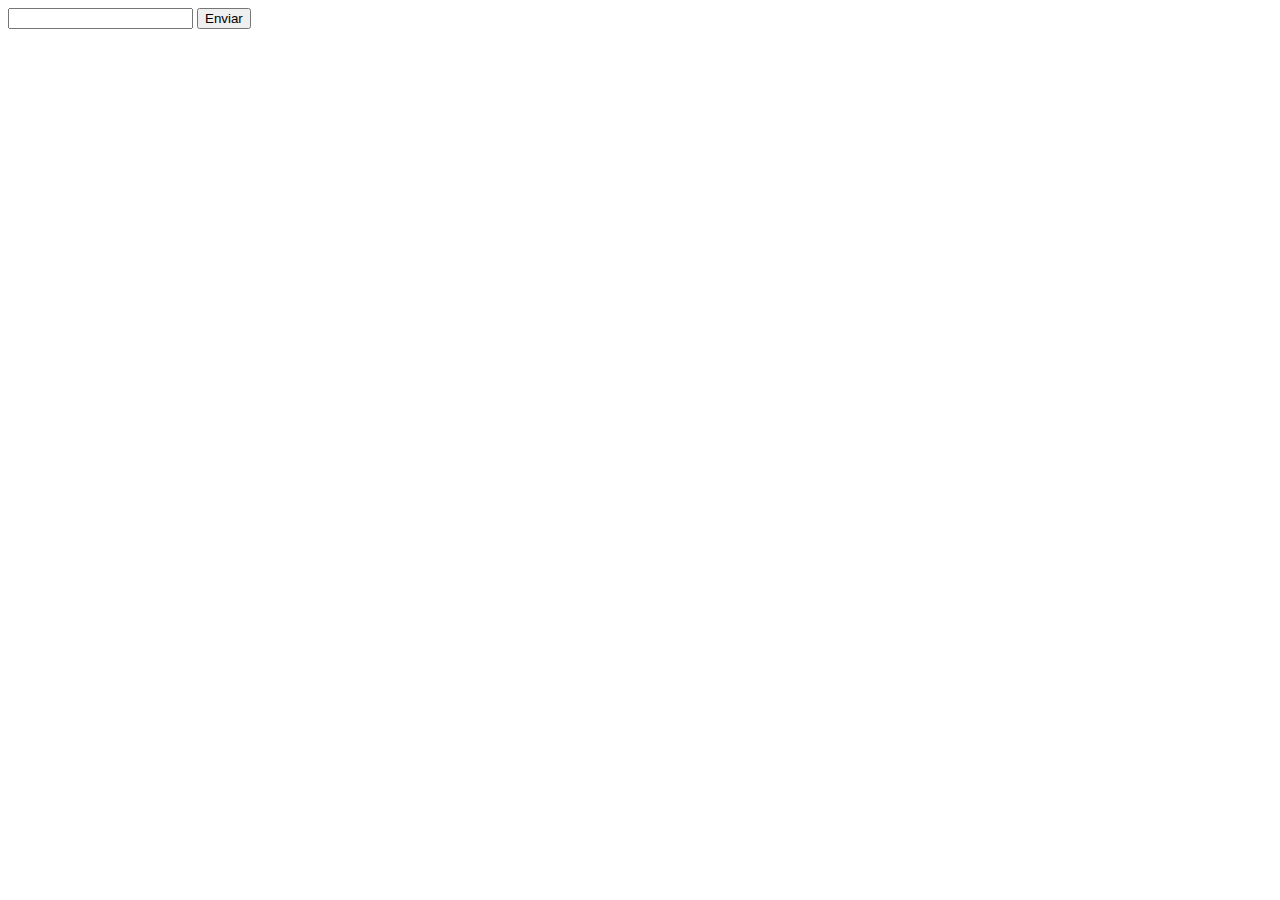
<file: pages/eventorecurrente.html>
<html>
<head>
    <title>Confirmación de envío de formulario</title>
<script language="JavaScript">
function pregunta(){
    if (confirm('¿Estas seguro de enviar este formulario?')){
       document.tuformulario.submit()
    }
}
</script>
</head>

<body>
<form name=tuformulario action="http://www.desarrolloweb.com">
<input type="text" name="cualquiercampo">
<input type=button onclick="pregunta()" value="Enviar">
</form>

</body>
</html>
</file>
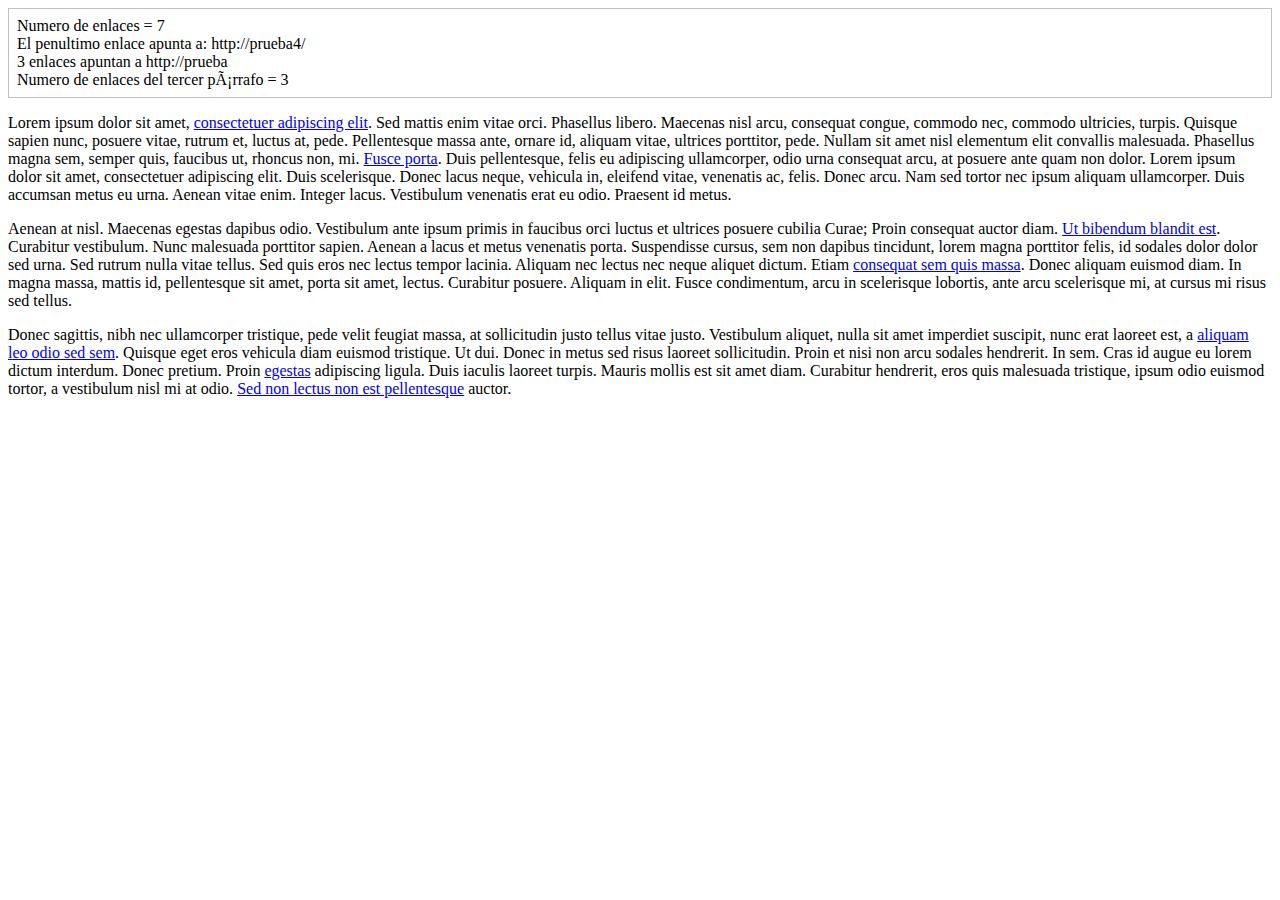
<file: pages/formulario.html>
<!DOCTYPE html>
<html lang="en">
<head>
    <meta http-equiv="Content-Type" content="text/html; charset=iso-8859-1" />
    <title>Ejercicio 11 - DOM básico</title>
    
    <script type="text/javascript">
    window.onload = function() {
      var info = document.getElementById("informacion");
    
      // Numero de enlaces de la pagina
      var enlaces = document.getElementsByTagName("a");
      info.innerHTML = "Numero de enlaces = "+enlaces.length;
    
      // Direccion del penultimo enlace
      var mensaje = "El penultimo enlace apunta a: "+enlaces[enlaces.length-2].href;
      info.innerHTML = info.innerHTML + "<br/>" + mensaje;
    
      // Numero de enlaces que apuntan a http://prueba
      var contador = 0;
      for(var i=0; i<enlaces.length; i++) {
        // Es necesario comprobar los enlaces http://prueba y
        // http://prueba/ por las diferencias entre navegadores
        if(enlaces[i].href == "http://prueba" || enlaces[i].href == "http://prueba/") {
          contador++;
        }
      }
      info.innerHTML = info.innerHTML + "<br/>" + contador + " enlaces apuntan a http://prueba"
    
      // Numero de enlaces del tercer párrafo
      var parrafos = document.getElementsByTagName("p");
      enlaces = parrafos[2].getElementsByTagName("a");
      info.innerHTML = info.innerHTML + "<br/>" + "Numero de enlaces del tercer párrafo = "+enlaces.length;
    }
    </script>
    </head>
    
    <body>
    <div id="informacion" style="border:thin solid silver; padding:.5em"></div>
    <p>Lorem ipsum dolor sit amet, <a href="http://prueba">consectetuer adipiscing elit</a>. Sed mattis enim vitae orci. Phasellus libero. Maecenas nisl arcu, consequat congue, commodo nec, commodo ultricies, turpis. Quisque sapien nunc, posuere vitae, rutrum et, luctus at, pede. Pellentesque massa ante, ornare id, aliquam vitae, ultrices porttitor, pede. Nullam sit amet nisl elementum elit convallis malesuada. Phasellus magna sem, semper quis, faucibus ut, rhoncus non, mi. <a href="http://prueba2">Fusce porta</a>. Duis pellentesque, felis eu adipiscing ullamcorper, odio urna consequat arcu, at posuere ante quam non dolor. Lorem ipsum dolor sit amet, consectetuer adipiscing elit. Duis scelerisque. Donec lacus neque, vehicula in, eleifend vitae, venenatis ac, felis. Donec arcu. Nam sed tortor nec ipsum aliquam ullamcorper. Duis accumsan metus eu urna. Aenean vitae enim. Integer lacus. Vestibulum venenatis erat eu odio. Praesent id metus.</p>
    
    <p>Aenean at nisl. Maecenas egestas dapibus odio. Vestibulum ante ipsum primis in faucibus orci luctus et ultrices posuere cubilia Curae; Proin consequat auctor diam. <a href="http://prueba">Ut bibendum blandit est</a>. Curabitur vestibulum. Nunc malesuada porttitor sapien. Aenean a lacus et metus venenatis porta. Suspendisse cursus, sem non dapibus tincidunt, lorem magna porttitor felis, id sodales dolor dolor sed urna. Sed rutrum nulla vitae tellus. Sed quis eros nec lectus tempor lacinia. Aliquam nec lectus nec neque aliquet dictum. Etiam <a href="http://prueba3">consequat sem quis massa</a>. Donec aliquam euismod diam. In magna massa, mattis id, pellentesque sit amet, porta sit amet, lectus. Curabitur posuere. Aliquam in elit. Fusce condimentum, arcu in scelerisque lobortis, ante arcu scelerisque mi, at cursus mi risus sed tellus.</p>
    
    <p>Donec sagittis, nibh nec ullamcorper tristique, pede velit feugiat massa, at sollicitudin justo tellus vitae justo. Vestibulum aliquet, nulla sit amet imperdiet suscipit, nunc erat laoreet est, a <a href="http://prueba">aliquam leo odio sed sem</a>. Quisque eget eros vehicula diam euismod tristique. Ut dui. Donec in metus sed risus laoreet sollicitudin. Proin et nisi non arcu sodales hendrerit. In sem. Cras id augue eu lorem dictum interdum. Donec pretium. Proin <a href="http://prueba4">egestas</a> adipiscing ligula. Duis iaculis laoreet turpis. Mauris mollis est sit amet diam. Curabitur hendrerit, eros quis malesuada tristique, ipsum odio euismod tortor, a vestibulum nisl mi at odio. <a href="http://prueba5">Sed non lectus non est pellentesque</a> auctor.</p>
    </body>
    </html>
</file>
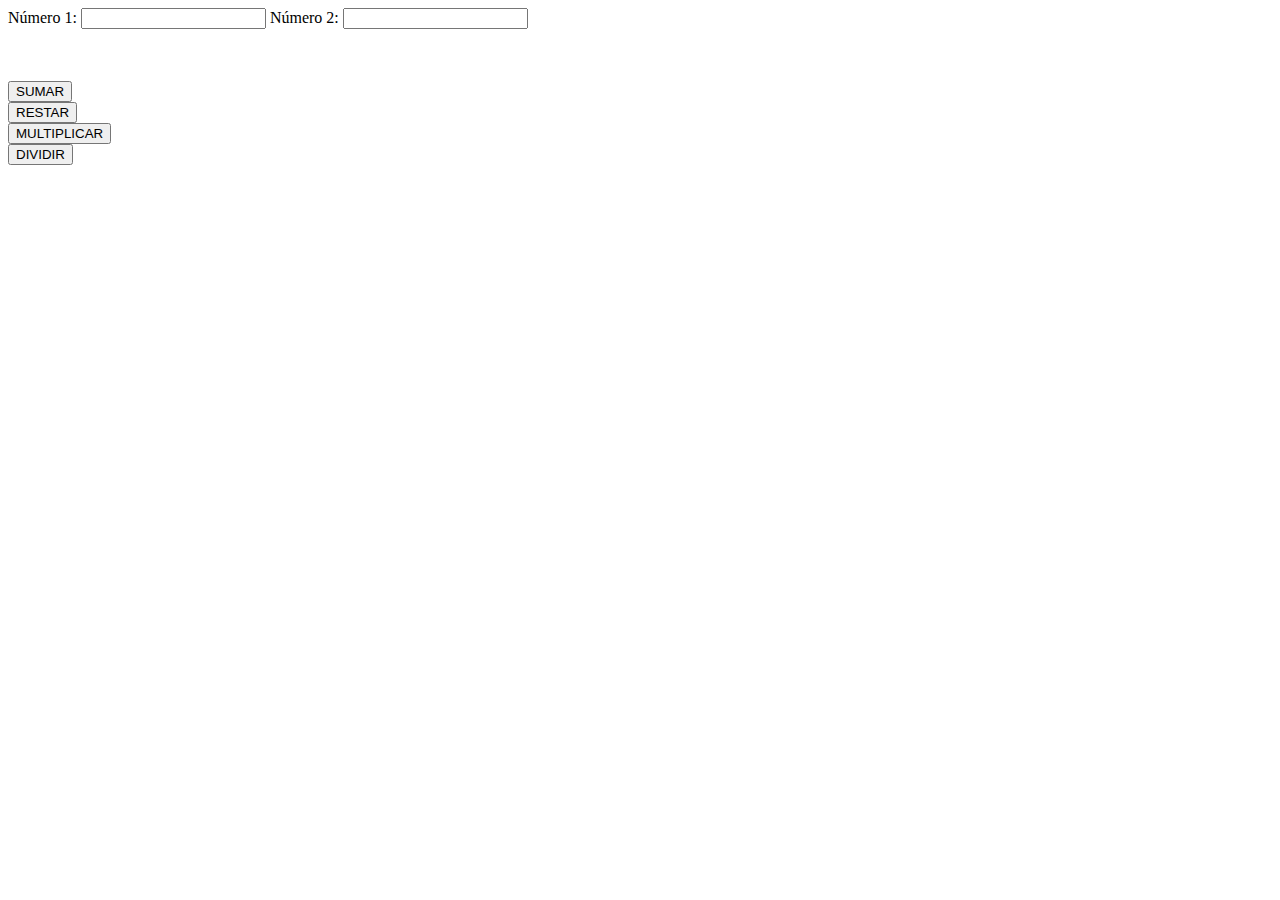
<file: pages/funcionpropia.html>
<!DOCTYPE html>
<html lang="en">
<head>
    <meta charset="UTF-8">
    <meta name="viewport" content="width=device-width, initial-scale=1.0">
    <title>Document</title>
</head>
<body>
    <script>function operaciones(op)
        {
        
            var ops = {
                sumar: function sumarNumeros(n1, n2) {
                    return (parseInt(n1) + parseInt(n2));
                },
        
                restar: function restarNumeros(n1, n2) {
                    return (parseInt(n1) - parseInt(n2));
                },
                
                multiplicar: function multiplicarNumeros(n1, n2) {
                    return (parseInt(n1) * parseInt(n2));
                },
        
                dividir: function dividirNumeros(n1, n2) {
                    return (parseInt(n1) / parseInt(n2));
                }
        
        
            };
        
        
        
            var num1 = document.getElementById("num1").value;
            var num2 = document.getElementById("num2").value;
        
            
            //Comprobamos si se ha introducido números en las cajas
            if (isNaN(parseFloat(document.getElementById('num1').value))) {
                document.getElementById('resultado').innerHTML="<span style='color: red;'>Por favor, escriba un número 1</span>";
                document.getElementById("num1").innerText = "0";
                document.getElementById("num1").focus();
                } else if (isNaN(parseFloat(document.getElementById('num2').value))) {
                document.getElementById('resultado').innerHTML="<span style='color: red;'>Por favor, escriba un número 2</span>";
                document.getElementById("num2").innerText = "0";
                document.getElementById("num2").focus();
            }
            else {
            //Si se han introducido los números en ámbas cajas, operamos:
                switch(op) {
                    case 'sumar':
                        var resultado = ops.sumar(num1, num2);
                        document.getElementById('resultado').innerHTML="<span style='color: green;'>"+resultado+"</span>";
                        break;
                    case 'restar':
                        var resultado = ops.restar(num1, num2);
                        document.getElementById('resultado').innerHTML="<span style='color: green;'>"+resultado+"</span>";
                        break;
                    case 'multiplicar':
                        var resultado = ops.multiplicar(num1, num2);
                        document.getElementById('resultado').innerHTML="<span style='color: green;'>"+resultado+"</span>";
                        break;
                    case 'dividir':
                        var resultado = ops.dividir(num1, num2);
                        document.getElementById('resultado').innerHTML="<span style='color: green;'>"+resultado+"</span>";
                        break;
        
                }
            }
        
        }</script>
        <form>
            Número 1: <input id="num1" type="number" />
            Número 2: <input id="num2" type="number" />
            <p id="resultado" style="color: green;"></p>
            <br /><br />
            <input type="button" value="SUMAR" onclick="operaciones('sumar'); return false;" /><br />
            <input type="button" value="RESTAR" onclick="operaciones('restar'); return false;" /><br />
            <input type="button" value="MULTIPLICAR" onclick="operaciones('multiplicar'); return false;" /><br />
            <input type="button" value="DIVIDIR" onclick="operaciones('dividir'); return false;" />
        </form>
   
</body>
</html>
</file>
